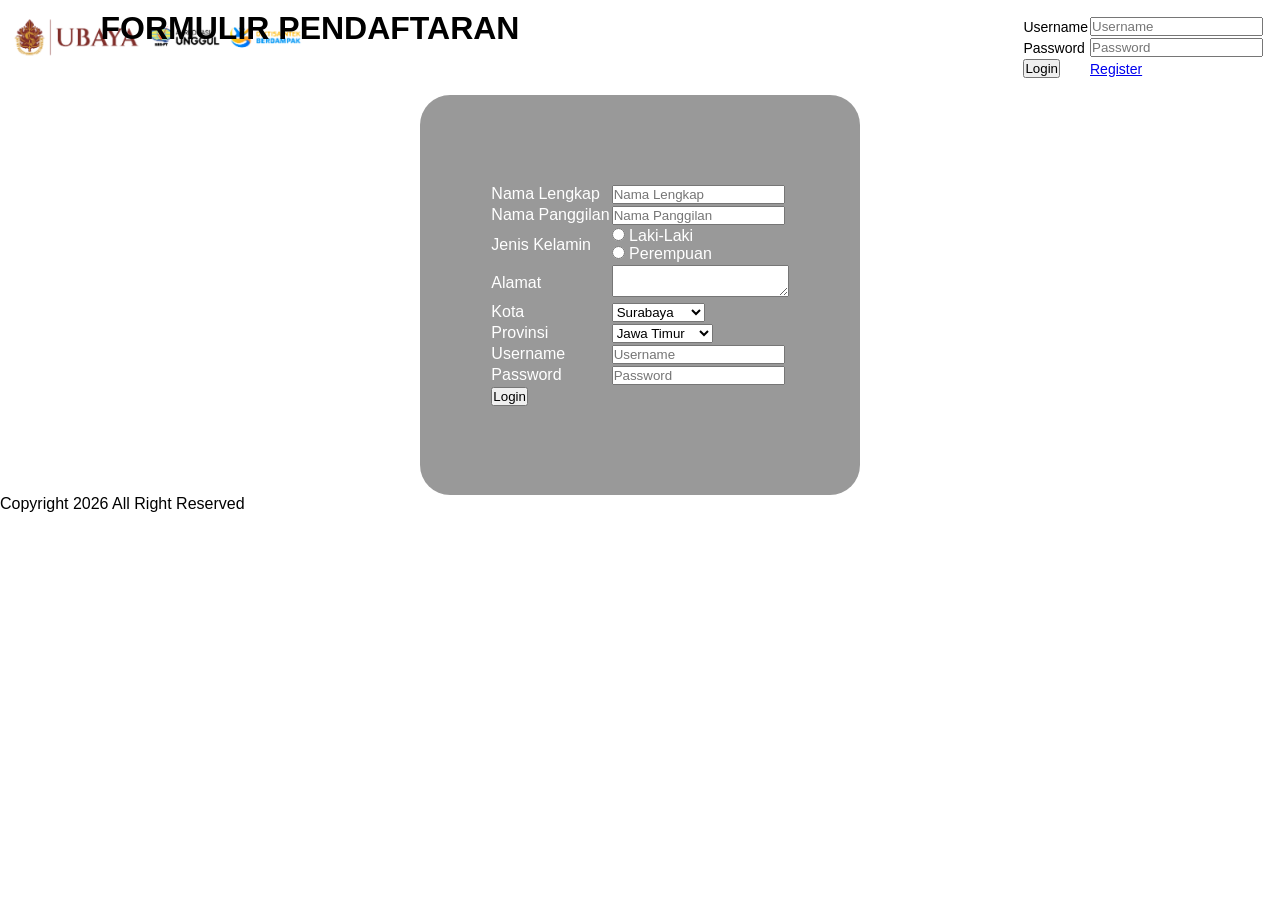
<file: Latihan_UAS/latihan2/index.html>
<!DOCTYPE html>
<html lang="en">
<head>
    <meta charset="UTF-8">
    <meta name="viewport" content="width=device-width, initial-scale=1.0">
    <title>Pendaftaran UBAYA</title>
    <style>
        *{
            margin: 0;
            padding: 0;
            font-family: 'Poppins', sans-serif;
        }


        .navbar{
            display: flex;
            padding: 10px 10px;
        }

        .navbar .logo img{
            width: 300px;
            align-items: center;
        }

        .navbar .judul{
            /* padding: 8px; */
            /* position: absolute; */
            /* justify-content: center;
            align-items: center; */
            left: 50%;
            transform: translateX(-50%);
        }
        .navbar .login{
            margin-left: auto;
            font-size: 14px;
        }

        .navbar .login form{
            padding: 5px;
        }

        .container{
            justify-content: center;
            align-items: center;

            display: flex;
            flex-direction: column;
            width: 420px;
            background-color: rgba(0, 0, 0, 0.4);
            color: white;
            padding: 20px 10px;
            max-width: 90%; 
            min-height: 40vh;
            border-radius: 30px; 
            margin: auto;  
        }
    </style>
</head>
<body>
    <div class="navbar">
        <div class="logo">
            <img src="../../2B/ubaya.png">
        </div>
        <div class="judul">
            <h1>FORMULIR PENDAFTARAN</h1>
        </div>
        <div class="login">
            <form onsubmit="login(event)">
                <table>
                    <tr>
                        <td><label for="username">Username</label></td>
                        <td><input type="text" placeholder="Username" id="login_user"></td>
                    </tr>
                    <tr>
                        <td><label for="password">Password</label></td>
                        <td><input type="password" placeholder="Password" id="login_pass"></td>
                    </tr>
                    <tr>
                        <td><input type="submit" value="Login"></td>
                        <td><a href="register.php">Register</a></td>
                    </tr>
                </table>
            </form>
        </div>
    </div>
    <div class="container">
        <form >
            <table>
                <tr>
                    <td><label for="fullname">Nama Lengkap</label></td>
                    <td><input type="text" placeholder="Nama Lengkap" id="fullname"></td>
                </tr>
                <tr>
                    <td><label for="name">Nama Panggilan</label></td>
                    <td><input type="text" placeholder="Nama Panggilan" id="name"></td>
                </tr>
                <tr>
                    <td>
                        Jenis Kelamin
                    </td>
                    <td>
                        <input type="radio"> Laki-Laki <br>
                        <input type="radio"> Perempuan
                    </td>
                </tr>
                <tr>
                    <td><label for="alamat">Alamat</label></td>
                    <td><textarea id="alamat"></textarea></td>
                </tr>
                <tr>
                    <td>Kota</td>
                    <td>
                        <select id="kota">
                            <option>Surabaya</option>
                            <option>Jakarta</option>
                            <option>Bandung</option>
                            <option>Tanggerang</option>
                        </select>
                    </td>
                </tr>
                                <tr>
                    <td>Provinsi</td>
                    <td>
                        <select id="kota">
                            <option>Jawa Timur</option>
                            <option>Jawa Tengah</option>
                            <option>Jawa Barat</option>
                            <option>DKI Jakarta</option>
                        </select>
                    </td>
                </tr>
                <tr>
                    <td><label for="username" id="user">Username</label></td>
                    <td><input type="text" placeholder="Username"></td>
                </tr>
                <tr>
                    <td><label for="password">Password</label></td>
                    <td><input type="password" placeholder="Password"></td>
                </tr>
                <tr>
                    <td colspan="2"><input type="submit" value="Login"></td>
                </tr>
            </table>
        </form>
    </div>
    <footer>
        <p>Copyright 2026 All Right Reserved</p>
    </footer>

    <script src="https://code.jquery.com/jquery-3.7.1.min.js"></script>
    <script>
        function login(event) {
                // Mencegah halaman refresh (WAJIB)
                event.preventDefault(); 
                
                // Ambil nilai dari ID input yang benar (login_user)
                const username = $("#login_user").val();

                if (username === "") {
                    alert("Username tidak boleh kosong!");
                    return;
                }

                // Simpan data
                localStorage.setItem("loginStatus", "success");
                localStorage.setItem("username", username);

                // Pindah halaman
                console.log("Berhasil login, mengalihkan...");
                window.location.href = "../../portfolio/main.html";
            }
    </script>

</body>
</html>
</file>
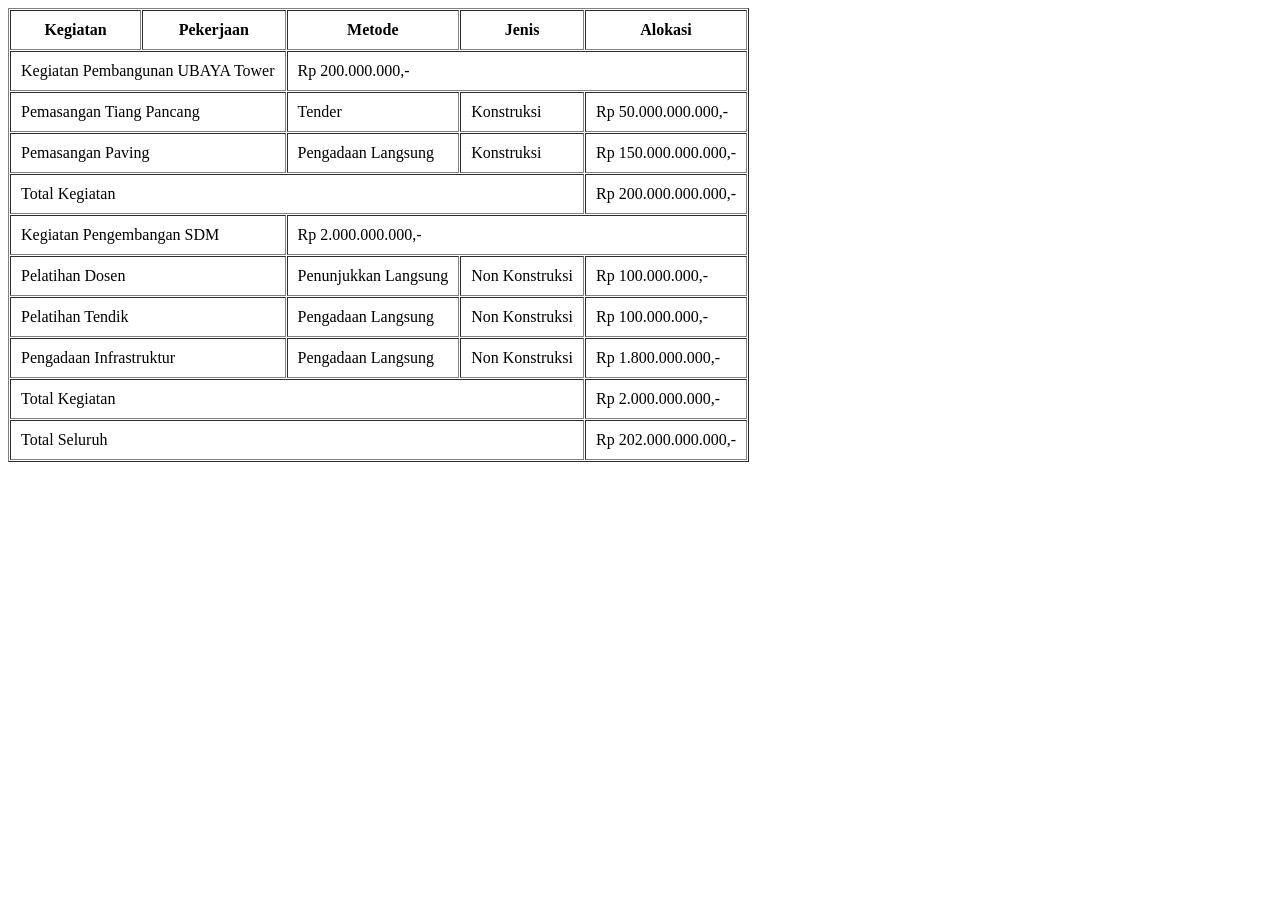
<file: 2A/161124002_Tugas2.html>
<!DOCTYPE html>
<html lang="en">
<head>
    <meta charset="UTF-8">
    <meta name="viewport" content="width=device-width, initial-scale=1.0">
    <title>Tugas 2 Individu</title>
</head>
<body>
    <table border="1" cellpadding="10" cellspacing="1">
        <tr style="text-align: center;">
            <td><strong>Kegiatan</strong></td>
            <td><strong>Pekerjaan</strong></td>
            <td><strong>Metode</strong></td>
            <td><strong>Jenis</strong></td>
            <td><strong>Alokasi</strong></td>
        </tr>
        <tr>
            <td colspan="2">Kegiatan Pembangunan UBAYA Tower</td>
            <td colspan="3">Rp 200.000.000,-</td>
        </tr>
        <tr>
            <td colspan="2">Pemasangan Tiang Pancang</td>
            <td>Tender</td>
            <td>Konstruksi</td>
            <td>Rp 50.000.000.000,-</td>
        </tr>
        <tr>
            <td colspan="2">Pemasangan Paving</td>
            <td>Pengadaan Langsung</td>
            <td>Konstruksi</td>
            <td>Rp 150.000.000.000,-</td>
        </tr>
        <tr>
            <td colspan="4">Total Kegiatan</td>
            <td>Rp 200.000.000.000,-</td>
        </tr>
        <tr>
            <td colspan="2">Kegiatan Pengembangan SDM</td>
            <td colspan="5">Rp 2.000.000.000,-</td>
        </tr>
        <tr>
            <td colspan="2">Pelatihan Dosen</td>
            <td>Penunjukkan Langsung</td>
            <td>Non Konstruksi</td>
            <td>Rp 100.000.000,-</td>
        </tr>
        <tr>
            <td colspan="2">Pelatihan Tendik</td>
            <td>Pengadaan Langsung</td>
            <td>Non Konstruksi</td>
            <td>Rp 100.000.000,-</td>
        </tr>
        <tr>
            <td colspan="2">Pengadaan Infrastruktur</td>
            <td>Pengadaan Langsung</td>
            <td>Non Konstruksi</td>
            <td>Rp 1.800.000.000,-</td>
        </tr>
        <tr>
            <td colspan="4">Total Kegiatan</td>
            <td>Rp 2.000.000.000,-</td>
        </tr>
            <td colspan="4">Total Seluruh</td>
            <td>Rp 202.000.000.000,-</td>
        </tr>
    </table>
</body>
</html>
</file>
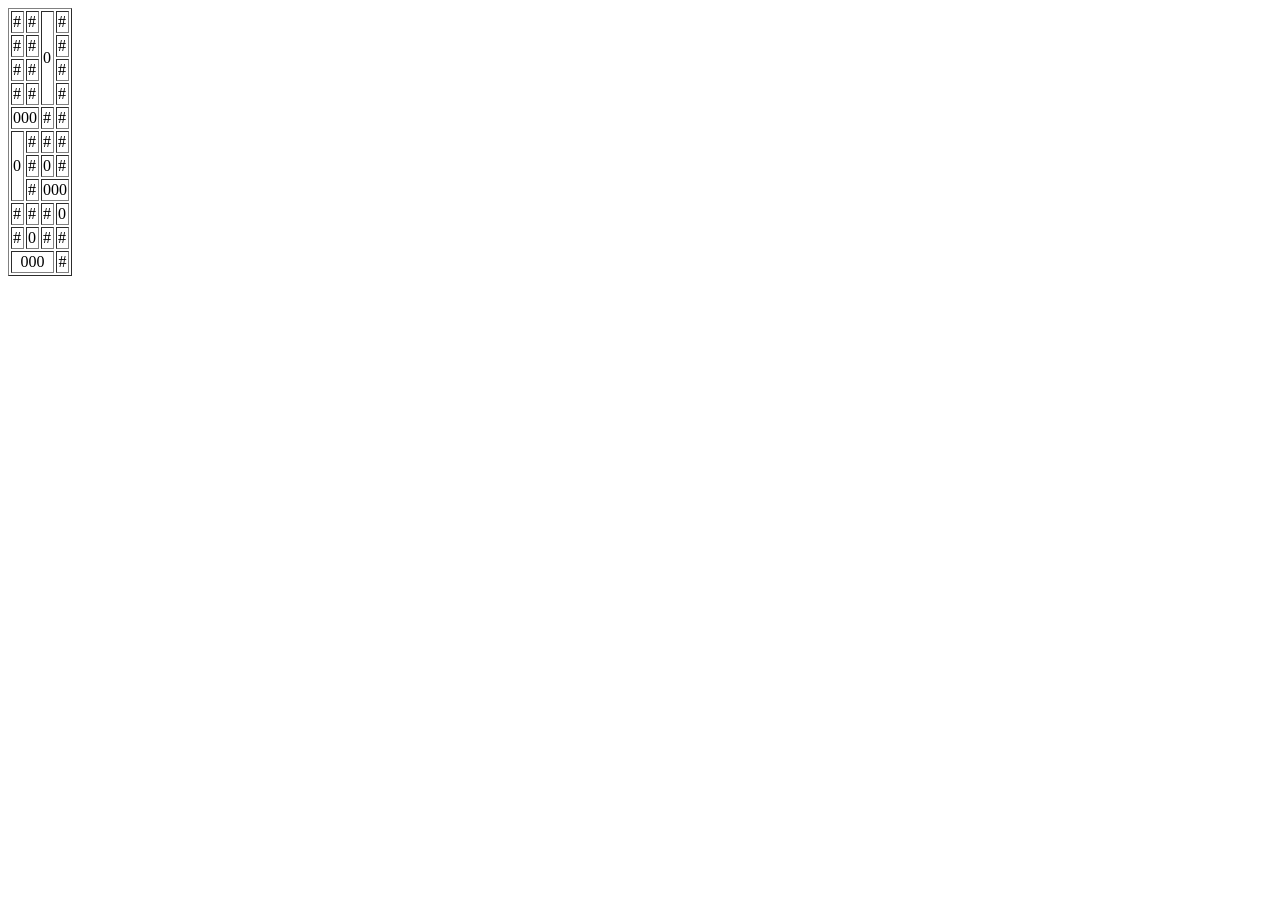
<file: 2A/161124002_Tugas3.html>
<!DOCTYPE html>
<html lang="en">
<head>
    <meta charset="UTF-8">
    <meta name="viewport" content="width=device-width, initial-scale=1.0">
    <title>161124002 Tugas 3</title>
</head>
<body>
    <table border="1">
        <tr>
            <td>#</td>
            <td>#</td>
            <td rowspan="4">0</td>
            <td>#</td>
        </tr>
        <tr>
            <td>#</td>
            <td>#</td>
            <td>#</td>     
        </tr>
        <tr>
            <td>#</td>
            <td>#</td>
            <td>#</td>     
        </tr>
        <tr>
            <td>#</td>
            <td>#</td>
            <td>#</td>     
        </tr>
        <tr>
            <td colspan="2">000</td>
            <td>#</td>     
            <td>#</td>     
        </tr>
        <tr>
            <td rowspan="3">0</td>
            <td>#</td>     
            <td>#</td>     
            <td>#</td>      
        </tr>
        <tr>
            <td>#</td>
            <td>0</td>
            <td>#</td>     
        </tr>
        <tr>
            <td>#</td>
            <td colspan="2">000</td>     
        </tr>
        <tr>
            <td>#</td>     
            <td>#</td>     
            <td>#</td>     
            <td>0</td>     
        </tr>
        <tr>
            <td>#</td>     
            <td>0</td>     
            <td>#</td>     
            <td>#</td>     
        </tr>
        <tr align="center">
            <td colspan="3">000</td>
            <td>#</td>
        </tr>
    </table>
</body>
</html>
</file>
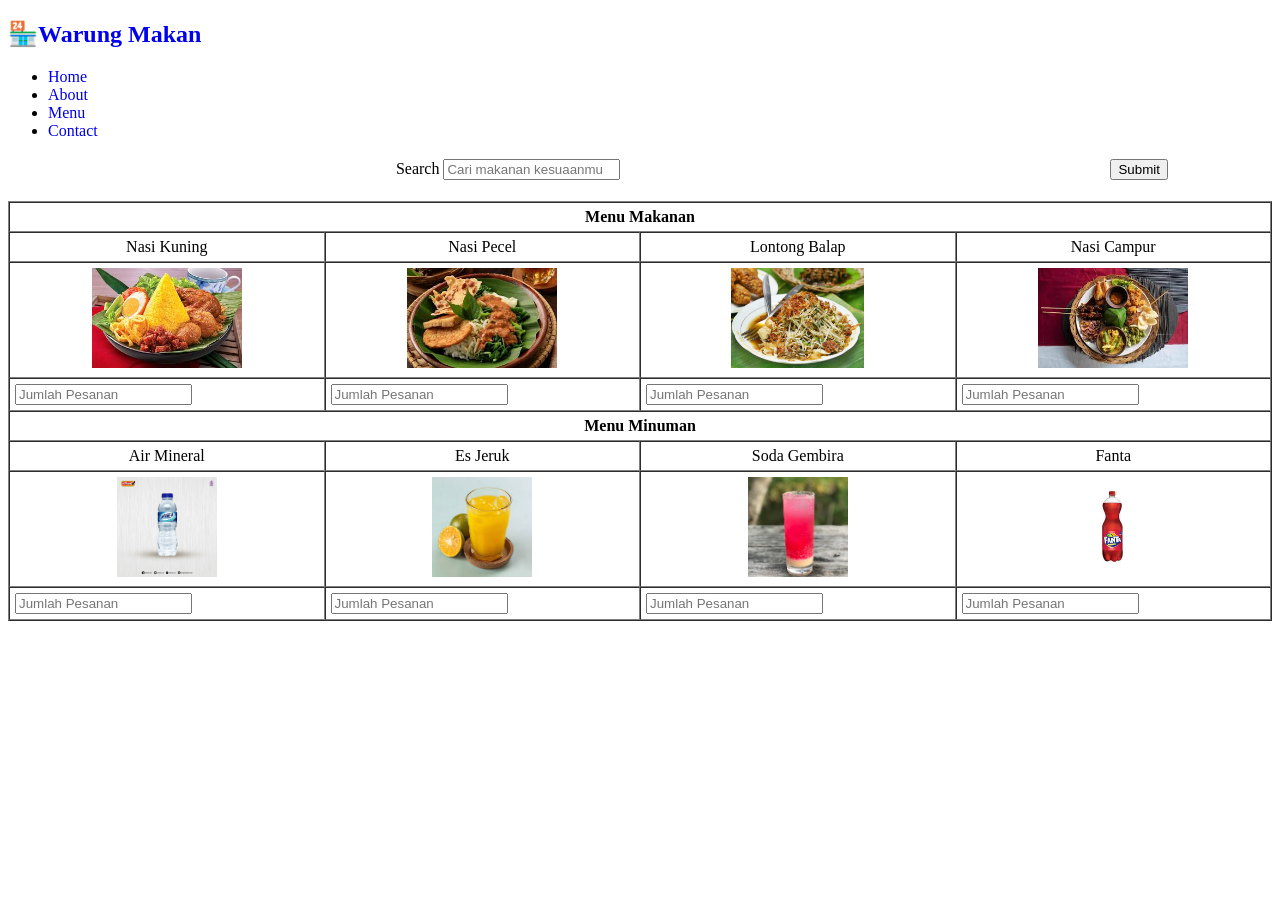
<file: 2A/tokoonline.html>
<!DOCTYPE html>
<html lang="en">
<head>
    <meta charset="UTF-8">
    <meta name="viewport" content="width=device-width, initial-scale=1.0">
    <title>Toko Online</title>
    <style>
        a{
            text-decoration: none;   /*Untuk menghilangkan underline*/
        }
        table{
            width: 100%;
        }
    </style>
</head>
<body>
    <header style="text-align: left;">
        <nav>
            <h2><strong><a href="#">🏪Warung Makan</a></strong></h2>
            <ul>
                <li><a href="home.php">Home</a></li>
                <li><a href="about.php">About</a></li>
                <li><a href="menu.php">Menu</a></li>
                <li><a href="contact.php">Contact</a></li>
            </ul>
        </nav>
    </header>


    <div style="text-align: center;">
        <table align="center">
            <tr>
                <td>Search <input type="text" placeholder="Cari makanan kesuaanmu"></td>
                <td><button>Submit</button></td>
            </tr>
        </table>
    </div>
    <br>
    <section>
        <div>
            <table border="1" align="center" cellpadding="5" cellspacing="0" >
                <tr>
                    <th colspan="4"> Menu Makanan
                    </th>
                </tr>
                <tr>
                    <td style="text-align: center; ">Nasi Kuning</td>
                    <td style="text-align: center;">Nasi Pecel</td>
                    <td style="text-align: center;">Lontong Balap</td>
                    <td style="text-align: center;">Nasi Campur</td>
                </tr>
                <tr>
                    <td align="center"><img src="foto/naskun.jpg" height="100px"></td>
                    <td align="center"><img src="foto/pecel.jpg" height="100px"></td>
                    <td align="center"><img src="foto/lontong.jpg" height="100px"></td>
                    <td align="center"><img src="foto/nasicampur.jpg" height="100px"></td>
                </tr>
                <tr>
                    <td><input type="number" placeholder="Jumlah Pesanan"></td>
                    <td><input type="number" placeholder="Jumlah Pesanan"></td>
                    <td><input type="number" placeholder="Jumlah Pesanan"></td>
                    <td><input type="number" placeholder="Jumlah Pesanan"></td>
                </tr>
                <tr>
                    <th colspan="4"> Menu Minuman
                    </th>
                </tr>
                <tr>
                    <td style="text-align: center; ">Air Mineral</td>
                    <td style="text-align: center; ">Es Jeruk</td>
                    <td style="text-align: center; ">Soda Gembira</td>
                    <td style="text-align: center; ">Fanta</td>
                </tr>
                <tr>
                    <td align="center"><img src="foto/air.jpg" height="100px"></td>
                    <td align="center"><img src="foto/jeruk.jpg" height="100px"></td>
                    <td align="center"><img src="foto/soda.jpg" height="100px"></td>
                    <td align="center"><img src="foto/fanta.jpg" height="100px"></td>
                </tr>
                                <tr>
                    <td><input type="number" placeholder="Jumlah Pesanan"></td>
                    <td><input type="number" placeholder="Jumlah Pesanan"></td>
                    <td><input type="number" placeholder="Jumlah Pesanan"></td>
                    <td><input type="number" placeholder="Jumlah Pesanan"></td>
                </tr>
            </table>
        </div>
    </section>
</body>
</html>
</file>
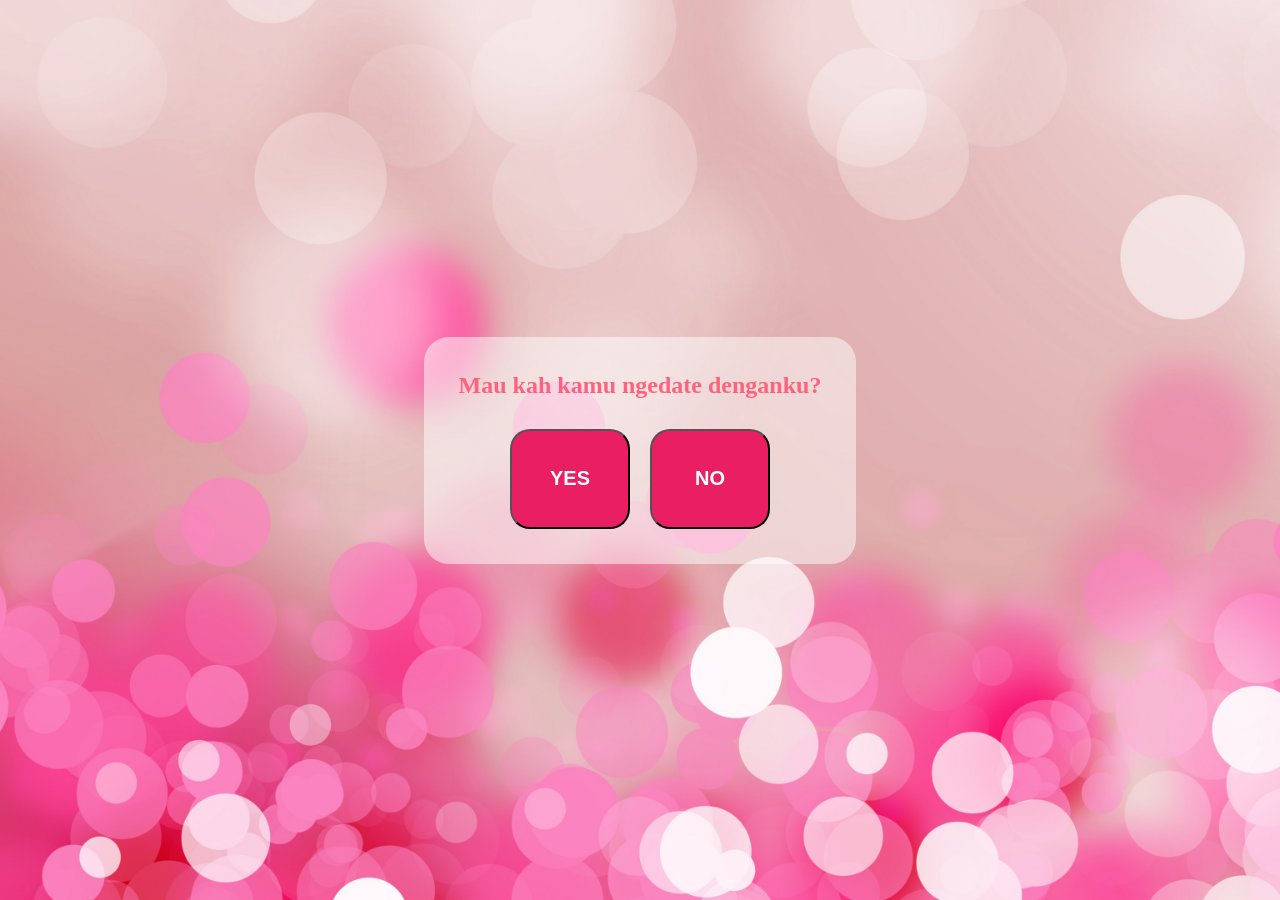
<file: 5A/dateapp.html>
<!DOCTYPE html>
<html lang="en">
<head>
    <meta charset="UTF-8">
    <meta name="viewport" content="width=device-width, initial-scale=1.0">
    <title>Date App</title>
    <style>
        *{
            padding: 0;
            margin: 0;
            box-sizing: border-box;
        }
        body {
            display: flex;
            justify-content: center;
            align-items: center;
            height: 100vh;
            /* background-color: pink; */
            background: url(./image/pink1.jpg);
            background-repeat: no-repeat;
            background-size: cover;
        }

        .container{
            background-color: rgba(255, 255, 255, 0.5);
            border-radius: 25px;
            padding: 35px;
        }

        .container .text{
            padding-bottom: 30px;
            color: rgb(253, 99, 124);
        }

        .container .button{
            display: flex;
            gap: 20px;
            justify-content: center;
            
        }

        .container .button input{
            width: 120px;
            height: 100px;
            text-align: center;
            background-color: #e91e63;
            color: white;
            font-weight: bold;
            font-size: 20px;
            border-radius: 20px;
        }

        .button .no:hover{
            transform: translate(200px, -150px);
        }

        .button .yes:hover{
            background-color: white;
            color: red;
        }

    </style>
</head>
<body>
    <div class="container">
        <div class="gambar">

        </div>
        <div class="text">
            <h2>Mau kah kamu ngedate denganku?</h2>
        </div>
        <div class="button">
            <input class="yes" type="submit" value="YES">
            <input class="no" type="submit" value="NO">
        </div>
    </div>
</body>
</html>
</file>
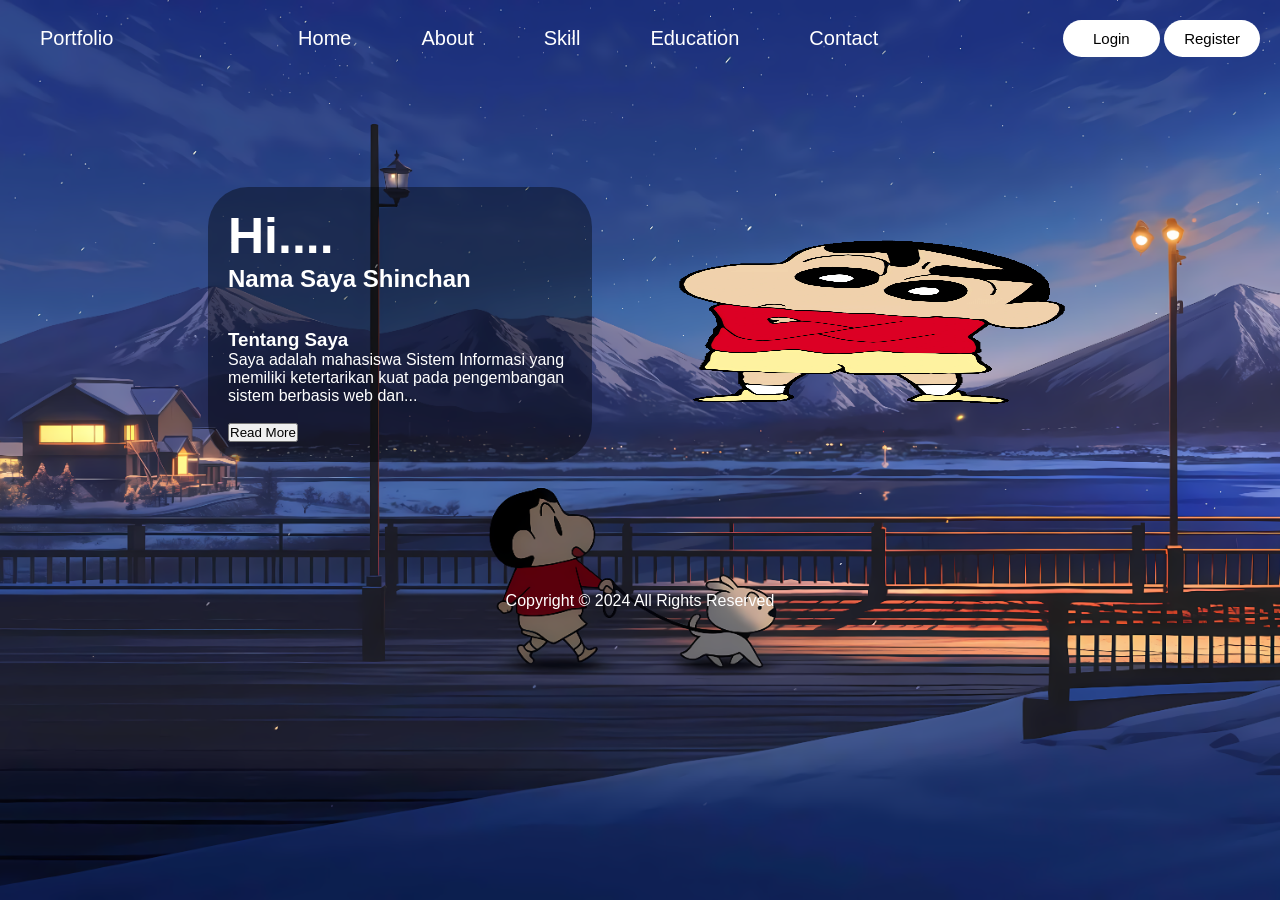
<file: portfolio/main.html>
<!DOCTYPE html>
<html lang="en">
<head>
    <meta charset="UTF-8">
    <meta name="viewport" content="width=device-width, initial-scale=1.0">
    <title>Portfolio</title>
    <link rel="stylesheet" href="main-style.css">
</head>

<body>
    <!-- HEADER SAMA -->
    <header>
        <div class="navbar">
            <div class="logo"><a href="#">Portfolio</a></div>
            <div class="menu">
                <a href="home.html">Home</a>
                <a href="about.html">About</a>
                <a href="skill.html">Skill</a>
                <a href="education.html">Education</a>
                <a href="contact.html">Contact</a>
            </div>   
            <div class="auth">
                <a href="login.php" class="login-btn">Login</a>
                <a href="regis.php" class="regis-btn">Register</a>
            </div>
        </div>
    </header>

    <div class="home">
        <div class="content">
            <h1>Hi....</h1>
            <h2>Nama Saya Shinchan</h2>
            <br><br>
            <h3>Tentang Saya</h3>
            <p id="kalimat">Saya adalah mahasiswa Sistem Informasi yang memiliki ketertarikan kuat pada pengembangan sistem berbasis web dan...</p>
            <br>
            <div class="btn-readmore">
                <button id="readmore">Read More</button>
            </div>
        </div>
        <div class="image-wajah">
            <img src="./image/SHIN.png" id="shinchan" alt="Shinchan">
        </div>
    </div>
    
    <footer>
        <p style="text-align: center;">Copyright &copy; 2024 All Rights Reserved</p>
    </footer>


    <script>
        if (localStorage.getItem("loginStatus") === "success") {
            const username = localStorage.getItem("username");
            alert("Login berhasil!, Selamat Datang " + username + "!");
            localStorage.removeItem("loginStatus");
        }

  
        // document.getElementById('shinchan').addEventListener("click", () => {
        //     alert("Halo! Aku Shinchan");
        // });
    </script>


    <script src="https://code.jquery.com/jquery-3.7.1.min.js"></script>
    <script>
        $(document).ready(function() {
            $('#readmore').click(function(){
                const fullText = 'Saya adalah mahasiswa Sistem Informasi yang memiliki ketertarikan kuat pada pengembangan sistem berbasis web dan analisis data untuk mendukung pengambilan keputusan. Selama masa studi, saya aktif mengerjakan berbagai proyek yang berfokus pada integrasi sistem, pengolahan data, serta perancangan solusi digital yang tidak hanya berfungsi secara teknis, tetapi juga relevan dengan kebutuhan pengguna.';
                const shortText = 'Saya adalah mahasiswa Sistem Informasi yang memiliki ketertarikan kuat pada pengembangan sistem berbasis web dan...';
                
                if ($('#readmore').text() === 'Read More') {
                    $('#kalimat').html(fullText);
                    $('#readmore').text('Read Less');
                } else {
                    $('#kalimat').html(shortText);
                    $('#readmore').text('Read More');
                }
            });
        });

        $('#shinchan').click(function(){
            alert("Halo, Aku Shinchan");
        });
    
        $(document).ready(function(){
            $('#shinchan').hide();
            $('#shinchan').slideDown(3000);
        })

        $("#shinchan").fadeIn(2000);

    </script>
</body>
</html>
</file>
<file: portfolio/main-style.css>
*{
    margin: 0;
    padding: 0;
    box-sizing: border-box;
    font-family: 'Poppins', sans-serif;
    text-decoration: none;
    }

body{
    background-image: url('./image/1400251.png');
    background-size: cover;    /* Memaksa gambar untuk menutup seluruh layar */
    background-repeat: no-repeat;
    background-position: center 20%;
    height: 100vh;
}

a{
    color: white;
}

.navbar{
    display: flex; /* Membuat elemen childnya sejajar/horizontal */
    align-items: center;
    justify-content: space-between; /* Memberi jarak antar elemen*/
    padding: 20px 20px; /* Top, Right */
}

.navbar .logo{
    font-size: 20px;
    margin-left: 20px; /* margin kiri class logo */
}

.navbar .menu{
    display: flex;
    font-size: 20px;
    gap: 70px;
}

.navbar .menu a:hover{
    color: white;
}

/*  */
.navbar .login-btn{ /* Harus diperjelas parent class btn-login siapa? */
    background-color: white;
    color: black;
    padding: 10px 30px ; /* jarak dalam elemen */
    display: inline-block; /* Kalau memakai <a> wajib pakai inline block */
    border-radius: 20px; /* membuat rounded sudut */    
    font-size: 15px;
}

.navbar .regis-btn{
    background-color: white;
    color: black;
    padding: 10px 20px;
    display: inline-block;
    border-radius: 20px;
    font-size: 15px;
}

.home{
    display: flex;
    justify-content: center; /* horizontal tengah */
    align-items: center; /* vertikal tengah */ 
    margin-top: 110px;
    margin-bottom: 130px;
    color: white;
    gap: 80px; /* Memberi jarak antar content */
}

.home .content{
    background-color: rgba(0, 0, 0, 0.4); /* membuat background yang transparant sedikit */
    border-radius: 40px;
    padding: 20px;
    width: 30%;
}

.home .content h1{
    font-size: 50px;
}

.home .image-wajah img{
    width: 400px;

}

footer{
    color: white;
    margin-top: auto;
}

.home .content .readmore{
    padding: 5px;
    border-radius: 10px;
}
</file>
